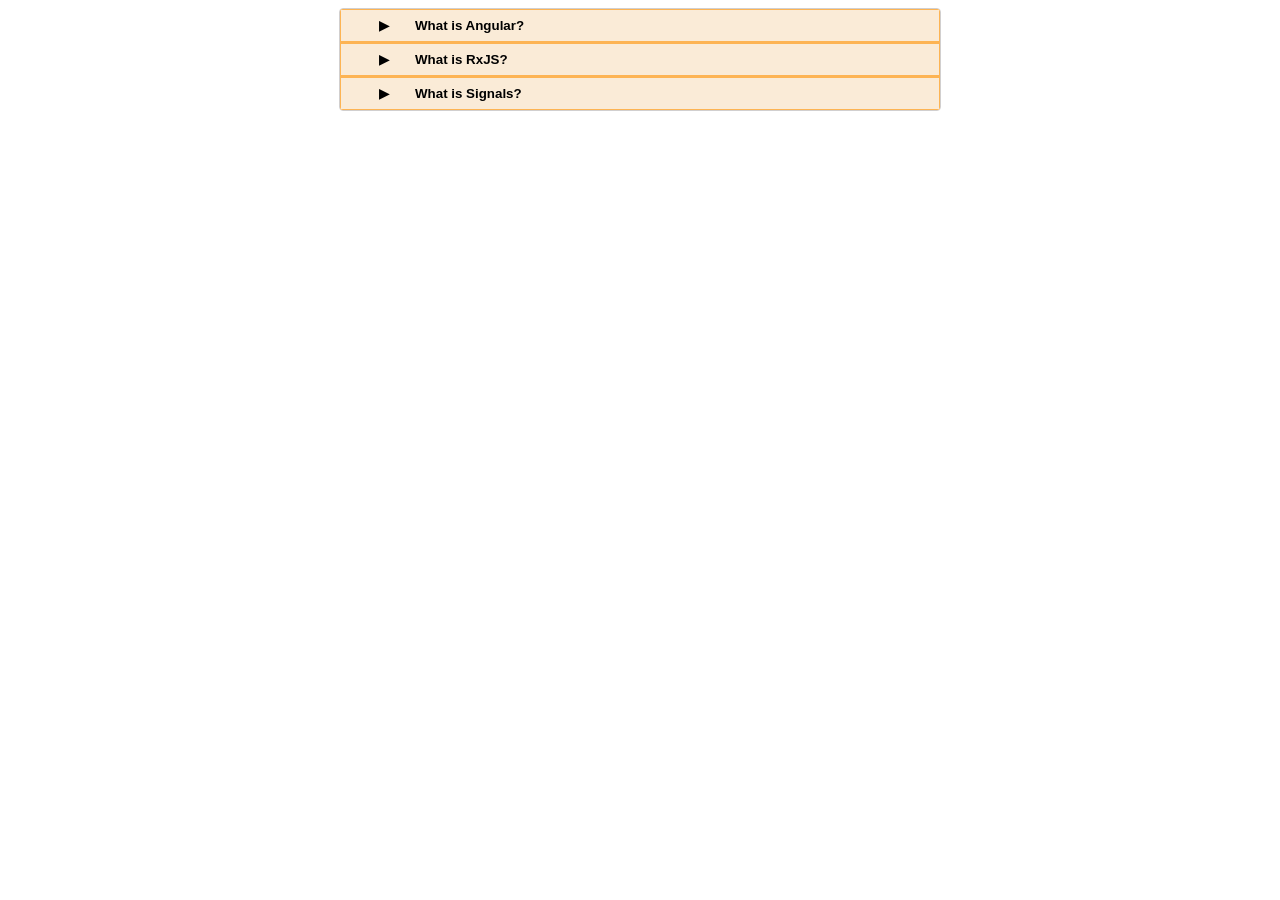
<file: accordion/index.html>
<!doctype html>
<html lang="en">
  <head>
    <meta charset="UTF-8" />
    <meta name="viewport" content="width=device-width, initial-scale=1.0" />
    <meta http-equiv="X-UA-Compatible" content="ie=edge" />
    <title>HTML + CSS</title>
    <link rel="stylesheet" href="styles.css" />
    <script src="./script.js" defer></script>
  </head>
  <body>
    <!-- 
+---------------------------------------+
| ▶ What is Angular?                    |
+---------------------------------------+

+---------------------------------------+
| ▼ What is RxJS?                       |
|                                       |
| RxJS is a reactive programming...     |
|                                       |
+---------------------------------------+

+---------------------------------------+
| ▶ What is Signals?                    |
+---------------------------------------+
   -->
    <div class="accordion">
      <!-- First accordion -->
      <div class="accordion-item">
        <button class="accordion-header">What is Angular?</button>
        <div class="accordion-content">
          <div class="accordion-inner-content">
            Angular is a frontend framework developed by Google.
          </div>
        </div>
      </div>

      <!-- Second accordion -->
      <div class="accordion-item">
        <button class="accordion-header">What is RxJS?</button>
        <div class="accordion-content">
          <div class="accordion-inner-content">
            RxJS is a reactive programming...
          </div>
        </div>
      </div>

      <!-- Third accordion -->
      <div class="accordion-item">
        <button class="accordion-header">What is Signals?</button>
        <div class="accordion-content">
          <div class="accordion-inner-content">Signals is a ...</div>
        </div>
      </div>
    </div>
  </body>
</html>
</file>
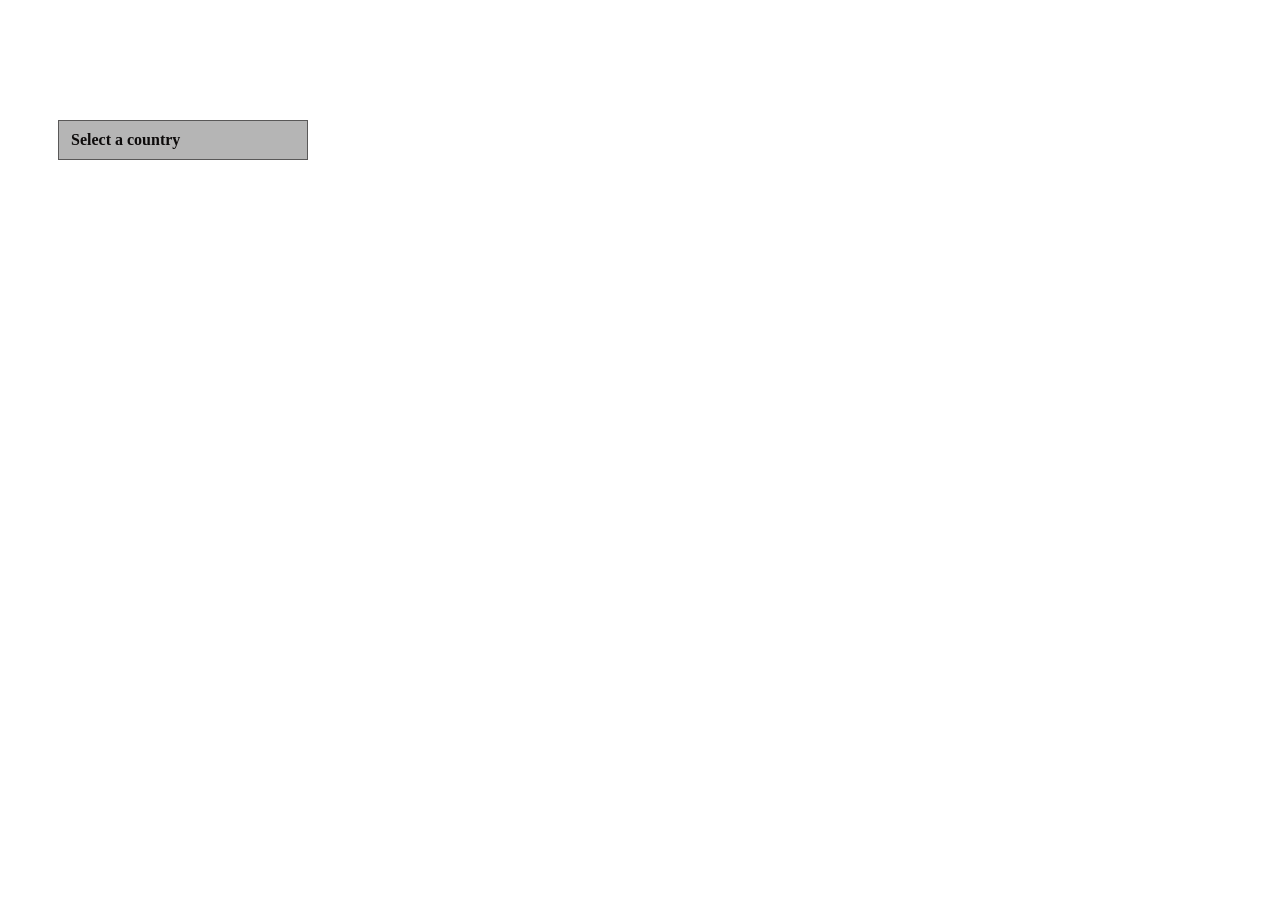
<file: dropdown/index.html>
<!doctype html>
<html lang="en">
  <head>
    <meta charset="UTF-8" />
    <meta name="viewport" content="width=device-width, initial-scale=1.0" />
    <meta http-equiv="X-UA-Compatible" content="ie=edge" />
    <title>HTML + CSS</title>
    <link rel="stylesheet" href="styles.css" />
    <script src="./script.js" defer></script>
  </head>
  <body>
    <div class="dropdown">
      <div class="dropdown-btn">Select a country</div>
      <div class="dropdown-menu">
        <div class="dropdown-option">Japan</div>
        <div class="dropdown-option">India</div>
        <div class="dropdown-option">Vietnam</div>
        <div class="dropdown-option">Indonesia</div>
      </div>
    </div>
  </body>
</html>
</file>
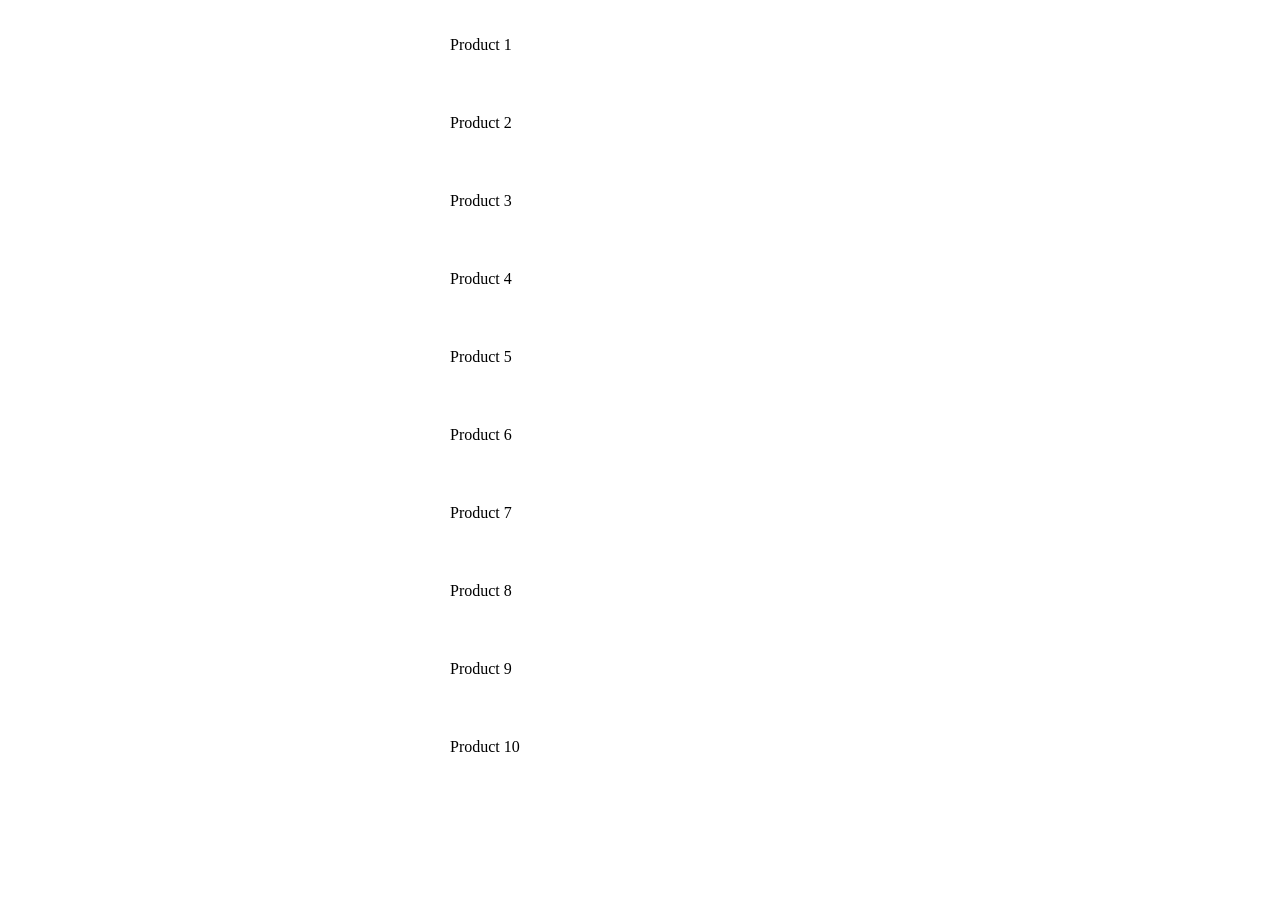
<file: infinite-scroll/index.html>
<!doctype html>
<html lang="en">
  <head>
    <meta charset="UTF-8" />
    <meta name="viewport" content="width=device-width, initial-scale=1.0" />
    <meta http-equiv="X-UA-Compatible" content="ie=edge" />
    <title>HTML + CSS</title>
    <link rel="stylesheet" href="styles.css" />
    <script src="./script.js" defer></script>
  </head>
  <body>
    <div class="container">
      <ul class="product-list"></ul>
      <div class="sentinel"></div>
      <div class="loading" hidden>Loading ...</div>
      <div class="error-msg" hidden>
        Failed to load data.
        <button class="retry">Retry</button>
      </div>
    </div>
  </body>
</html>
</file>
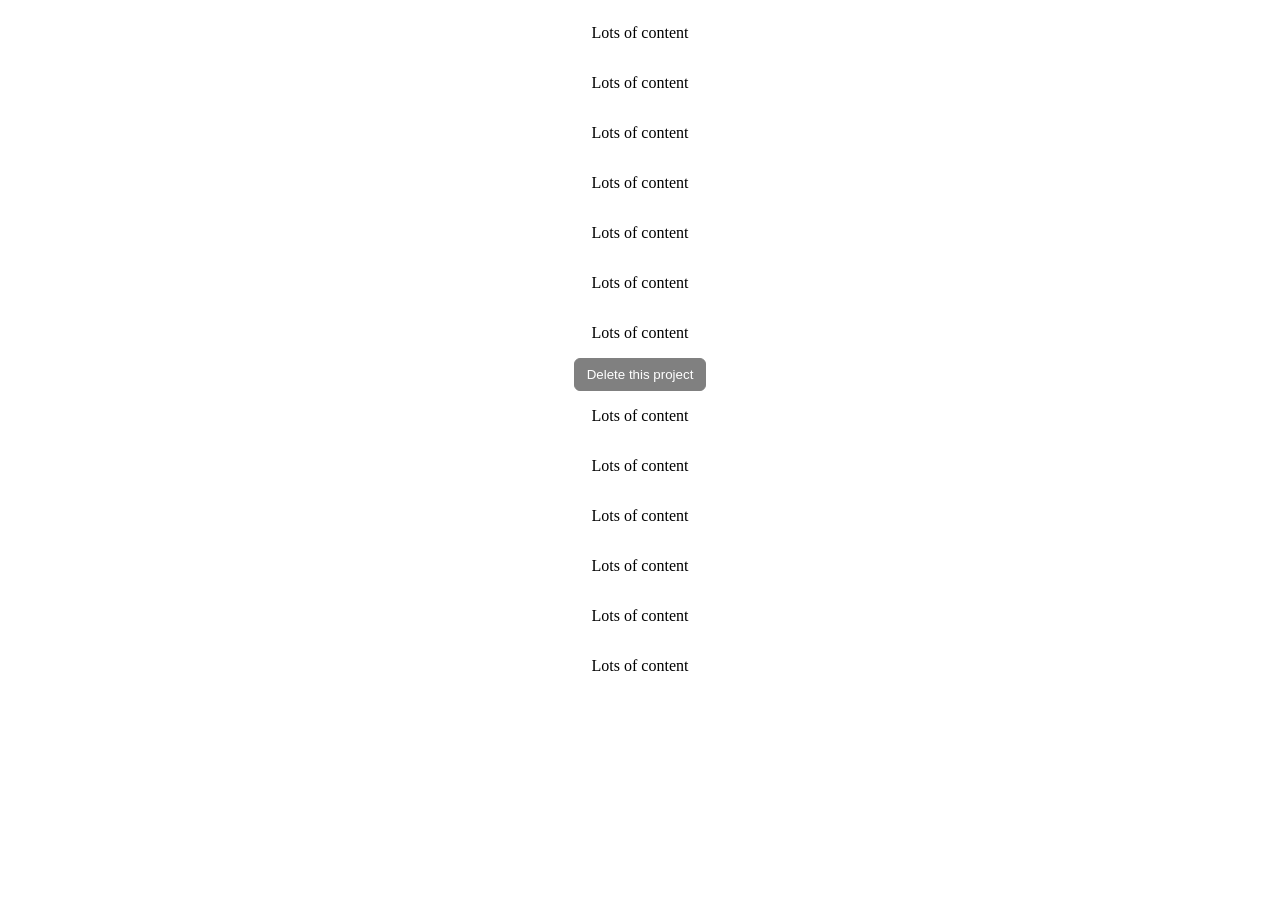
<file: modal/index.html>
<!doctype html>
<html lang="en">
  <head>
    <meta charset="UTF-8" />
    <meta name="viewport" content="width=device-width, initial-scale=1.0" />
    <meta http-equiv="X-UA-Compatible" content="ie=edge" />
    <title>HTML + CSS</title>
    <link rel="stylesheet" href="styles.css" />
    <script src="./script.js" defer></script>
  </head>
  <body>
    <div class="container">
      <p>Lots of content</p>
      <p>Lots of content</p>
      <p>Lots of content</p>
      <p>Lots of content</p>
      <p>Lots of content</p>
      <p>Lots of content</p>
      <p>Lots of content</p>
      <button class="dlt-project">Delete this project</button>
      <p>Lots of content</p>
      <p>Lots of content</p>
      <p>Lots of content</p>
      <p>Lots of content</p>
      <p>Lots of content</p>
      <p>Lots of content</p>
      <div class="modal-overlay">
        <div class="modal">
          <h2>Delete this project?</h2>
          <p>The action cannot be undone.</p>
          <div class="modal-buttons">
            <button class="cancel-btn">Cancel</button>
            <button class="dlt-btn">Delete</button>
          </div>
        </div>
      </div>
    </div>
  </body>
</html>
</file>
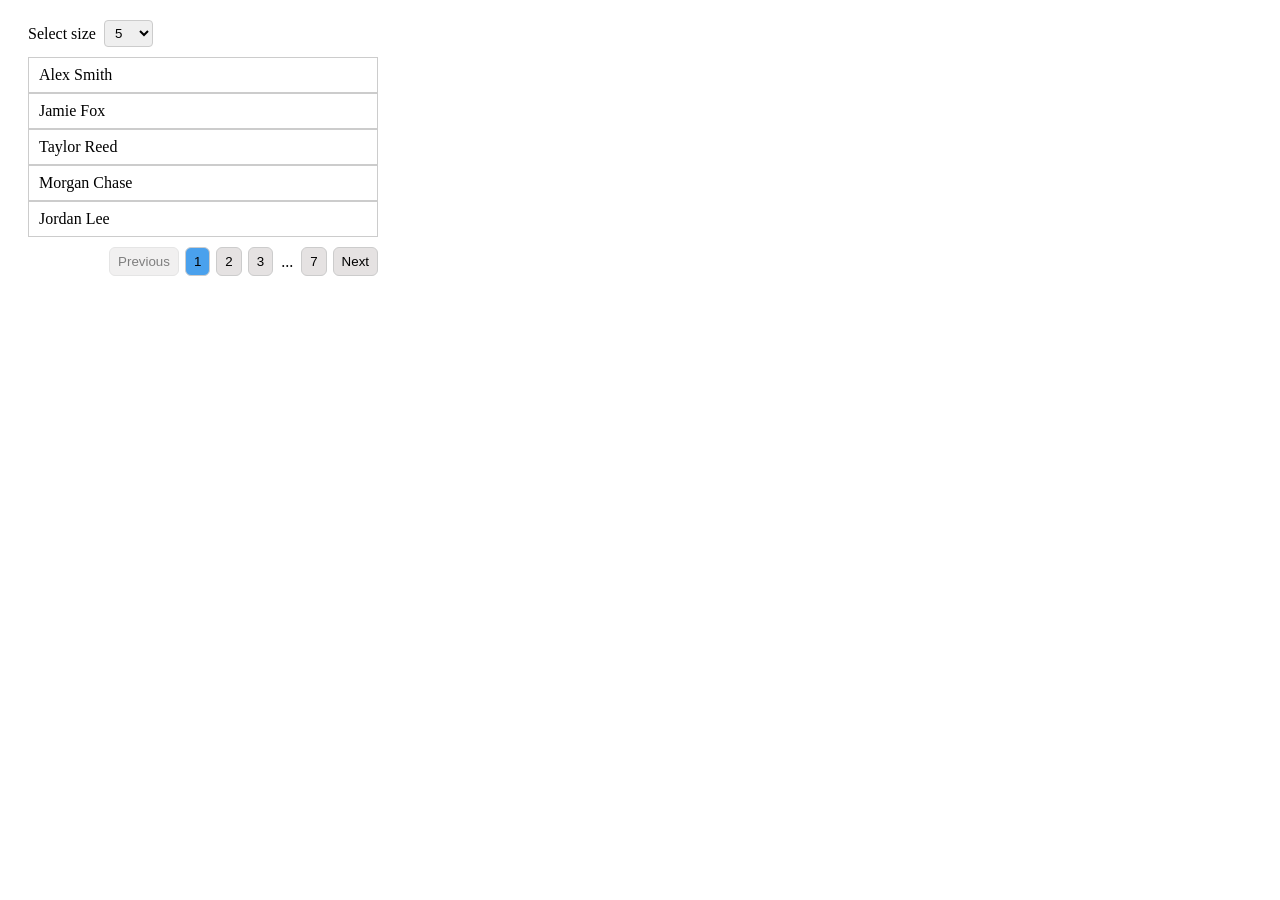
<file: pagination/index.html>
<!doctype html>
<html lang="en">
  <head>
    <meta charset="UTF-8" />
    <meta name="viewport" content="width=device-width, initial-scale=1.0" />
    <meta http-equiv="X-UA-Compatible" content="ie=edge" />
    <title>HTML + CSS</title>
    <link rel="stylesheet" href="styles.css" />
    <script src="./script.js" defer></script>
  </head>
  <body>
    <div class="container">
      <!-- drodpwon to select items per page -->
      <div class="page-size">
        <label for="page-size">Select size</label>
        <select id="page-size">
          <option value="5">5</option>
          <option value="10">10</option>
          <option value="20">20</option>
        </select>
      </div>
      <!-- User list -->
      <ul class="user-list"></ul>

      <!-- page buttons -->
      <div class="pagination">
        <button class="prev">Previous</button>
        <div class="page-numbers"></div>
        <button class="next">Next</button>
      </div>
    </div>
  </body>
</html>
</file>
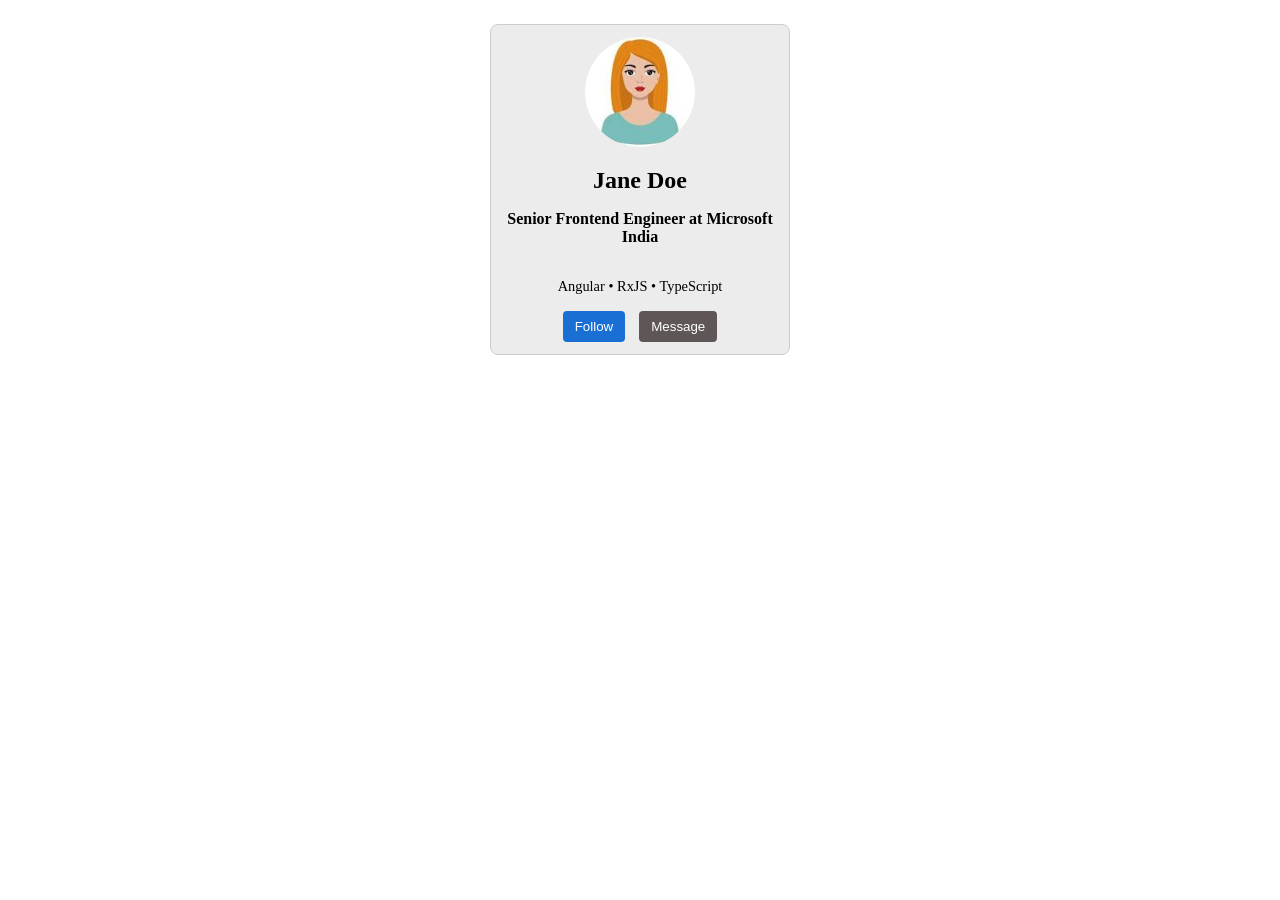
<file: profile-card/index.html>
<!doctype html>
<html lang="en">
  <head>
    <meta charset="UTF-8" />
    <meta http-equiv="X-UA-Compatible" content="IE=edge" />
    <meta name="viewport" content="width=device-width, initial-scale=1.0" />
    <link rel="stylesheet" href="./styles.css" />
    <title>Profile Card</title>
  </head>
  <body>
    <!-- 
+----------------------------------+
|                                  |
|          ( Avatar )              |
|                                  |
|         John Doe                 |
|    Senior Frontend Engineer      |
|                                  |
| Angular • RxJS • TypeScript      |
|                                  |
| [ Follow ]   [ Message ]         |
|                                  |
+----------------------------------+
    -->
    <div class="profile-card">
      <!-- Avatar -->
      <div>
        <img class="avatar" src="./avatar_img.jpg" alt="Jane Doe" />
      </div>

      <!-- User info -->
      <div class="user-info">
        <h2 class="name">Jane Doe</h2>
        <p class="job-role">Senior Frontend Engineer at Microsoft India</p>
      </div>

      <!-- Skills -->
      <div class="skills">Angular • RxJS • TypeScript</div>

      <!-- Actions -->
      <div class="actions">
        <button class="follow-btn">Follow</button>
        <button class="message-btn">Message</button>
      </div>
    </div>
  </body>
</html>
</file>
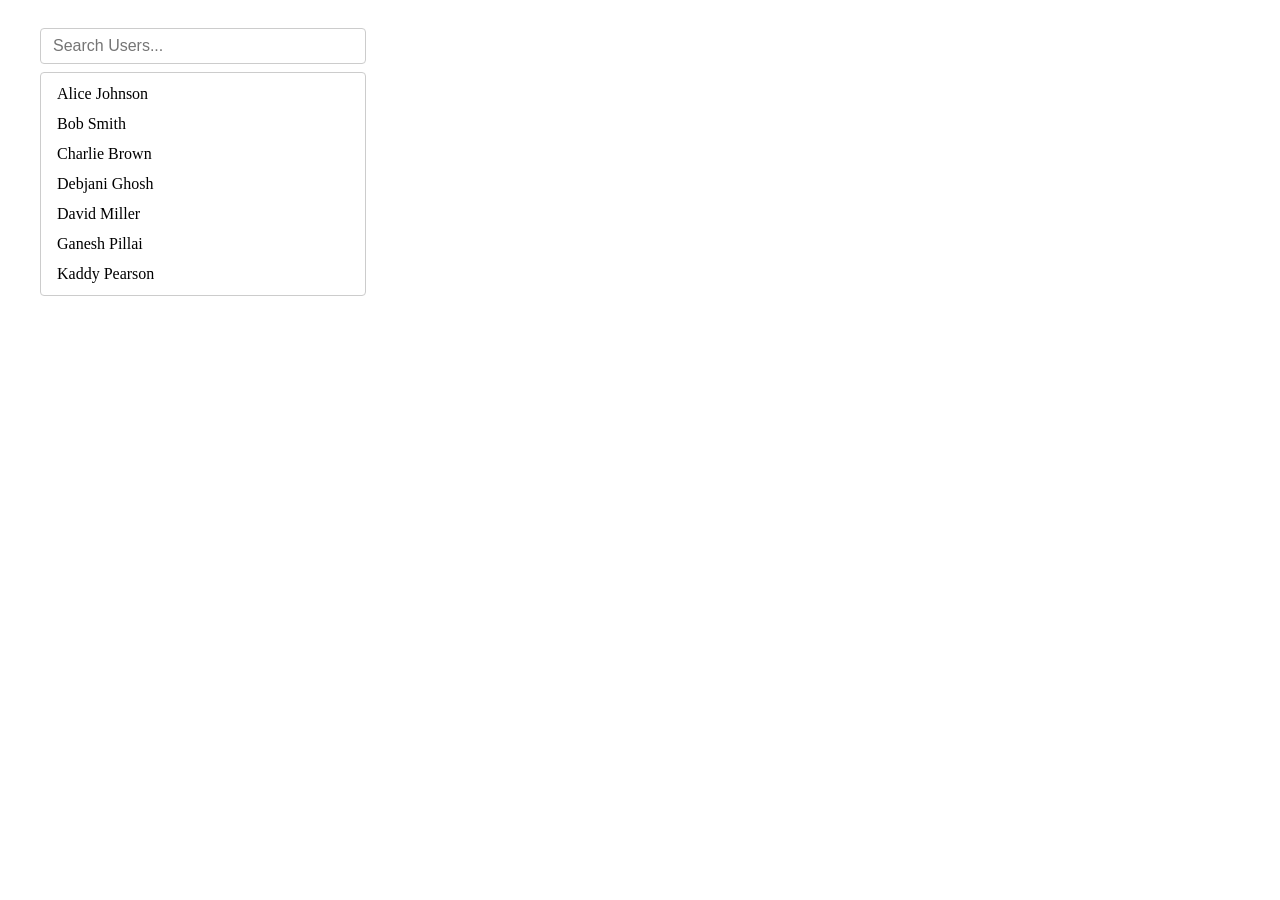
<file: search-filter/index.html>
<!doctype html>
<html lang="en">
  <head>
    <meta charset="UTF-8" />
    <meta name="viewport" content="width=device-width, initial-scale=1.0" />
    <title>Search Filter</title>
    <link rel="stylesheet" href="styles.css" />
    <script src="./script.js" defer></script>
  </head>
  <body>
    <div class="search-container">
      <input
        class="search-input"
        placeholder="Search Users..."
        aria-label="search-input"
      />
      <ul class="user-list"></ul>
      <p class="empty-list">No Users found.</p>
    </div>
  </body>
</html>
</file>
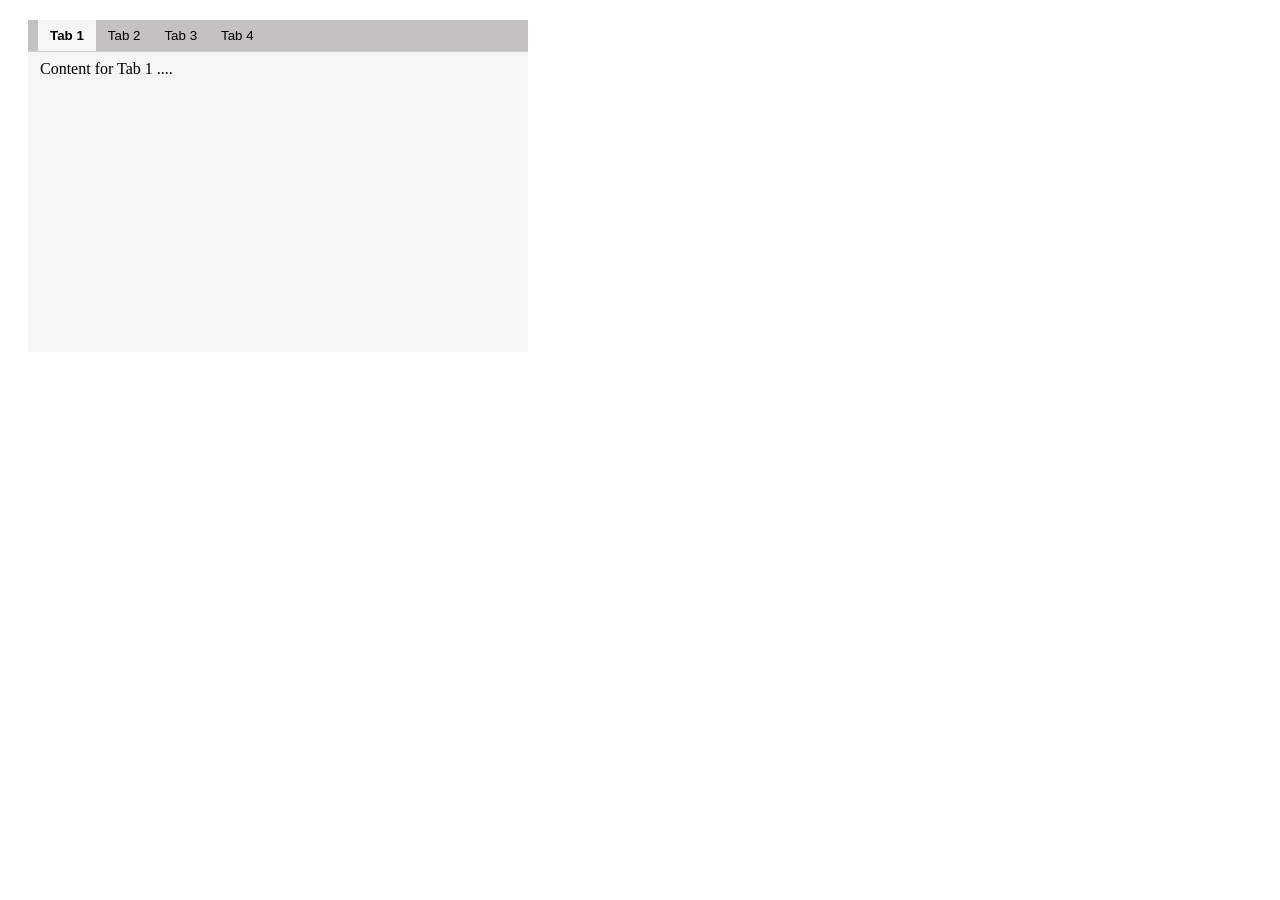
<file: tabs/index.html>
<!doctype html>
<html lang="en">
  <head>
    <meta charset="UTF-8" />
    <meta name="viewport" content="width=device-width, initial-scale=1.0" />
    <title>Tabs</title>
    <link rel="stylesheet" href="styles.css" />
    <script src="./script.js" defer></script>
  </head>
  <body>
    <div class="tabs">
      <div class="tablist" role="tablist">
        <button
          class="tab active"
          data-tab="t1"
          role="tab"
          aria-selected="true"
        >
          Tab 1
        </button>
        <button class="tab" data-tab="t2" role="tab" aria-selected="false">
          Tab 2
        </button>
        <button class="tab" data-tab="t3" role="tab" aria-selected="false">
          Tab 3
        </button>
        <button class="tab" data-tab="t4" role="tab" aria-selected="false">
          Tab 4
        </button>
      </div>
      <div class="tab-content active" data-tab-content="t1" role="tabpanel">
        Content for Tab 1 ....
      </div>
      <div class="tab-content" data-tab-content="t2" role="tabpanel">
        This is the content for Tab 2 ....
      </div>
      <div class="tab-content" data-tab-content="t3" role="tabpanel">
        Content for Tab 3 this is....
      </div>
      <div class="tab-content" data-tab-content="t4" role="tabpanel">
        .... Content for Tab 4 ....
      </div>
    </div>
  </body>
</html>
</file>
<file: accordion/styles.css>
.accordion {
  width: 600px;
  max-width: 90%;
  margin: auto;
  border: 1px solid rgb(209, 207, 207);
  border-radius: 4px;
  overflow: hidden;
}

.accordion-header {
  width: 100%;
  padding: 8px 12px;
  border: 0.2px solid #fdb453;
  background-color: antiquewhite;
  text-align: start;
  font-weight: 600;
  cursor: pointer;
  transition: background-color 0.3s ease;
}

.accordion-header:hover {
  background-color: rgb(249, 228, 201);
}

.accordion-header:focus-visible {
  outline: 1.5px solid #2396fb;
  outline-offset: 1.5px;
}

.accordion-header::before {
  content: "▶";
  padding: 0px 26px;
}

.accordion-header.open::before {
  content: "▼";
  padding: 0px 26px;
}

.accordion-item + .accordion-item {
  /* Select an .accordion-item only 
  when it immediately follows another .accordion-item. */
  border-top: 0.2px solid rgb(253, 180, 85);
}

.accordion-content {
  height: 0; /* visible height => collapsed content */
  overflow: hidden; /* content exists but 
  anything outside the 0px container is clipped. */
  padding: 0px 10px;
  transition: height 0.3s ease;
}

.accordion-inner-content {
  padding: 10px 0px;
}
</file>
<file: dropdown/styles.css>
* {
  box-sizing: border-box;
}

.dropdown {
  position: relative;
  margin: 120px 0 0 50px;
}

.dropdown-btn {
  width: 250px;
  background-color: rgb(181, 181, 181);
  color: rgb(13, 11, 11);
  font-size: 1rem;
  font-weight: 600;
  border: 0.5px solid rgb(89, 88, 88);
  padding: 10px 12px;
  cursor: pointer;
}

.dropdown-menu {
  display: none; /* initial closed state */
}

.dropdown-menu.open {
  display: block;
  width: 250px;
  background-color: rgb(213, 207, 207);
  border: 0.5px solid rgb(89, 88, 88);
  padding: 10px 12px;
  position: absolute; /* menu should open directly below 
  dropdown btn */
  top: 100%; /* percentage top resolves against the height of the containing block, 
  not the element's own height. 100% of .dropdown's height = the button's full height, 
  so the menu's top edge lands exactly at the button's bottom edge. No gap, no overlap. */
  left: 0; /* left edge of menu flush with left edge of dropdown btn */
}

.dropdown-option {
  width: 100%; /* take entire width of dropdown btn */
  cursor: pointer;
  border: none;
  padding: 8px 10px;
  transition: background-color 0.3s ease;
}

.dropdown-option:hover {
  background-color: rgb(233, 227, 227);
}

.dropdown-option + .dropdown-option {
  border-top: 0.2px solid rgb(89, 88, 88);
}
</file>
<file: infinite-scroll/styles.css>
.container {
  width: 500px;
  margin: 0 auto;
}

.product-list {
  list-style: none;
}

.product {
  padding: 20px;
  margin-bottom: 20px;
}

.sentinel {
  height: 20px;
}
</file>
<file: modal/styles.css>
body.modal-open {
  /* since we use position:fixed below,
  overflow:hidden will ensure no scroll-through 
  in background page */
  overflow: hidden;
}

.container {
  display: flex;
  flex-direction: column;
  align-items: center;
}

.modal-overlay {
  display: none;
}

/* two separate classes modal-overlay and modal reqd
becsue if there is one class, you can't dim the background 
without dimming the modal;
a single element can't br both the centering container and
the centered item;
with 2 elements, click-outside-to-close-modal is clean */
.modal-overlay.show {
  /* use flexbox layout to center children 
  both horizontally and vertically  
  since there is one child that is "modal",
  there is no benefit of using flex-direction.
  rather use the default flex-direction,
  and use justify-content and align-items */
  display: flex;
  justify-content: center;
  align-items: center;
  position: fixed; /* containing block is the viewport rather than any ancestor */
  /* pin to viewport's top-left corner */
  top: 0;
  left: 0;
  width: 100%;
  height: 100%;
  z-index: 1000;
  background-color: rgba(0, 0, 0, 0.5);
}

.modal {
  max-width: 400px;
  width: 90%; /* 90% of viewport */
  background-color: white;
  padding: 24px;
  border: 0.5px solid gray;
  border-radius: 6px;
  box-shadow: 0 8px 24px rgba(124, 42, 42, 0.15);
}

button {
  cursor: pointer;
  padding: 8px 12px;
  color: white;
  border: 0.5px solid gray;
  border-radius: 6px;
  transition: background-color 0.3s ease;
}

.modal-buttons {
  display: flex;
  gap: 10px;
  justify-content: flex-end;
}

.dlt-project {
  background-color: gray;
}

.dlt-project:hover {
  background-color: rgb(133, 124, 124);
}

.cancel-btn {
  background-color: gray;
}

.cancel-btn:hover {
  background-color: rgb(172, 165, 165);
}

.dlt-btn {
  background-color: rgb(55, 157, 247);
}

.dlt-btn:hover {
  background-color: rgb(58, 83, 105);
}
</file>
<file: pagination/styles.css>
.container {
  max-width: 350px;
  width: 90%;
  margin: 20px;
}

.page-size {
  width: 100%;
  margin-bottom: 10px;
}

.user-list {
  list-style: none;
  margin: 0;
  padding: 0;
  width: 100%;
}

.user {
  padding: 8px 10px;
  border: 0.5px solid #ccc;
}

.pagination {
  display: flex;
  gap: 6px;
  justify-content: flex-end;
  margin-top: 10px;
}

.page-numbers {
  display: flex;
  gap: 6px;
}

button {
  padding: 6px 8px;
  border: 1px solid #ccc;
  border-radius: 6px;
  cursor: pointer;
  background-color: #e5e2e2;
}

button:disabled {
  cursor: not-allowed;
  opacity: 0.5;
  color: black;
}

button:focus-visible {
  outline: 1.2px solid #6a6969;
  outline-offset: 1.2px;
}

.page-btn.active {
  background-color: rgb(74, 161, 237);
}

.ellipsis {
  display: flex;
  align-items: center;
  padding: 0 2px;
}

.page-size {
  display: flex;
  align-items: center;
  gap: 8px;
}

.page-size select {
  padding: 4px 6px;
  border: 0.8px solid #ccc;
  border-radius: 4px;
}
</file>
<file: profile-card/styles.css>
.profile-card {
  display: flex;
  flex-direction: column;
  align-items: center;
  text-align: center;
  gap: 16px;
  /* take all available width on small screens 
  but never exceed 320px */
  max-width: 300px;
  width: 100%;
  height: auto; /* let content determine height*/
  margin: 24px auto;
  background-color: #ececec;
  border: 1px solid #ccc;
  border-radius: 8px;
  transition: box-shadow 0.3s ease;
  box-sizing: border-box;
}

.profile-card:hover {
  box-shadow: 0 10px 24px rgba(0, 0, 0, 0.5);
}

.avatar {
  width: 110px;
  height: 110px;
  border-radius: 50%;
  object-fit: cover;
  margin-top: 12px;
}

.name {
  font-size: 1.5rem;
  font-weight: 700;
  margin: 0;
}

.job-role {
  font-size: 1rem;
  font-weight: 600;
}

.skills {
  font-size: 0.9rem;
  font-weight: 500;
}

.actions {
  display: flex;
  gap: 14px;
}

button {
  color: white;
  padding: 8px 12px;
  border: none;
  border-radius: 4px;
  cursor: pointer;
  transition: background-color 0.3s ease;
  margin-bottom: 12px;
}

.follow-btn {
  background-color: #1a6fd4;
}

.follow-btn:hover {
  background-color: #1558a8;
}

.message-btn {
  background-color: #5f5757;
}

.message-btn:hover {
  background-color: #4a4444;
}
</file>
<file: search-filter/styles.css>
* {
  box-sizing: border-box;
}

.search-container {
  margin-top: 20px;
  margin-left: 20px;
  padding: 8px 12px;
  width: 350px;
  max-width: 90%;
}

.search-input {
  width: 100%;
  padding: 8px 12px;
  border: 0.5px solid #ccc;
  border-radius: 4px;
  font-size: 1rem;
  margin-bottom: 8px;
}

.search-input:focus-visible {
  outline: 1.2px solid #ccc;
  outline-offset: 1px;
}

.user-list {
  list-style: none;
  border: 0.5px solid #ccc;
  border-radius: 4px;
  padding: 6px 8px;
  margin: 0;
}

.user-list.no-border {
  border: none;
}

.user {
  padding: 6px 8px;
}

.user:hover {
  background-color: #f6f5f5;
}

.empty-list {
  display: none;
}

.empty-list.show {
  display: block;
  text-align: center;
  padding: 12px;
}
</file>
<file: tabs/styles.css>
* {
  box-sizing: border-box;
}
.tabs {
  margin-top: 20px;
  margin-left: 20px;
  width: 500px;
  max-width: 90%;
}

.tablist {
  display: flex;
  background-color: rgb(196, 193, 193);
  padding: 0 10px;
  border-bottom: 0.5px solid #ccc;
  width: 100%;
}

.tab {
  border: none;
  background: transparent;
  padding: 8px 12px;
  cursor: pointer;
  font-weight: 500;
}

.tab.active {
  background-color: whitesmoke;
  font-weight: 600;
}

.tab.active:focus-visible {
  outline: 0.8px solid #ccc;
  outline-offset: 0.8px;
}

.tab-content {
  display: none;
}

.tab-content.active {
  display: block;
  padding: 8px 12px;
  background-color: whitesmoke;
  height: 300px;
  width: 100;
}
</file>
